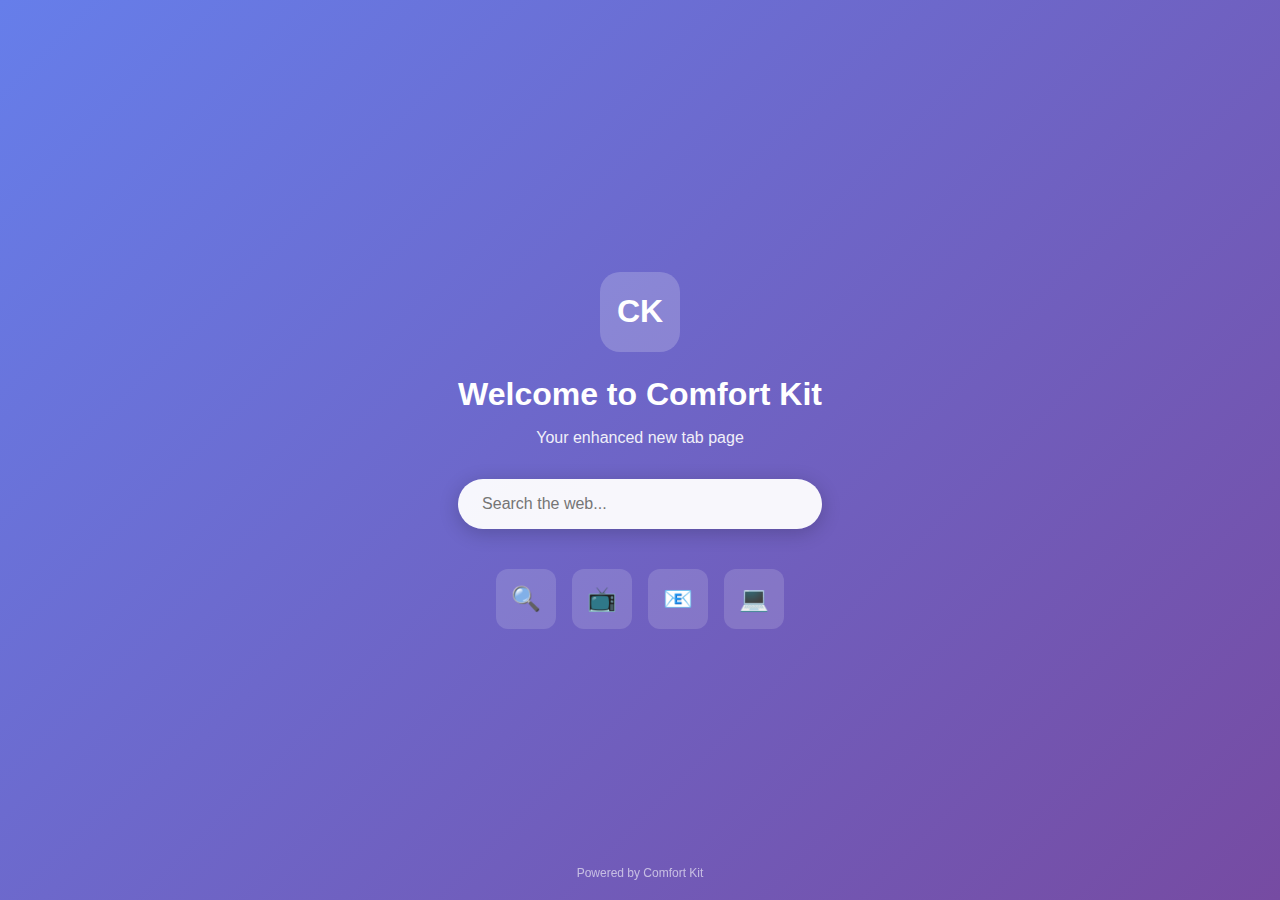
<file: newtab.html>
<!DOCTYPE html>
<html lang="en">
<head>
  <meta charset="UTF-8">
  <meta name="viewport" content="width=device-width, initial-scale=1.0">
  <title>New Tab</title>
  <style>
    * {
      margin: 0;
      padding: 0;
      box-sizing: border-box;
    }
    
    body {
      font-family: -apple-system, BlinkMacSystemFont, 'Segoe UI', Roboto, sans-serif;
      background: linear-gradient(135deg, #667eea 0%, #764ba2 100%);
      min-height: 100vh;
      display: flex;
      flex-direction: column;
      align-items: center;
      justify-content: center;
      color: white;
    }
    
    .container {
      text-align: center;
      padding: 40px;
    }
    
    .logo {
      width: 80px;
      height: 80px;
      border-radius: 20px;
      background: rgba(255, 255, 255, 0.2);
      display: flex;
      align-items: center;
      justify-content: center;
      font-size: 32px;
      font-weight: bold;
      margin: 0 auto 24px;
    }
    
    h1 {
      font-size: 32px;
      font-weight: 600;
      margin-bottom: 16px;
    }
    
    p {
      font-size: 16px;
      opacity: 0.9;
      margin-bottom: 32px;
    }
    
    .search-input {
      width: 100%;
      max-width: 500px;
      padding: 16px 24px;
      border: none;
      border-radius: 50px;
      font-size: 16px;
      background: rgba(255, 255, 255, 0.95);
      color: #333;
      box-shadow: 0 4px 20px rgba(0, 0, 0, 0.2);
      outline: none;
    }
    
    .shortcuts {
      display: flex;
      gap: 16px;
      margin-top: 40px;
      flex-wrap: wrap;
      justify-content: center;
    }
    
    .shortcut {
      width: 60px;
      height: 60px;
      border-radius: 12px;
      background: rgba(255, 255, 255, 0.15);
      display: flex;
      align-items: center;
      justify-content: center;
      font-size: 24px;
      cursor: pointer;
      transition: transform 0.2s;
    }
    
    .shortcut:hover {
      transform: scale(1.1);
      background: rgba(255, 255, 255, 0.25);
    }
    
    .footer {
      position: fixed;
      bottom: 20px;
      font-size: 12px;
      opacity: 0.6;
    }
  </style>
</head>
<body>
  <div class="container">
    <div class="logo">CK</div>
    <h1>Welcome to Comfort Kit</h1>
    <p>Your enhanced new tab page</p>
    <input type="text" class="search-input" placeholder="Search the web..." id="searchInput">
    <div class="shortcuts">
      <div class="shortcut" onclick="window.location.href='https://google.com'">🔍</div>
      <div class="shortcut" onclick="window.location.href='https://youtube.com'">📺</div>
      <div class="shortcut" onclick="window.location.href='https://gmail.com'">📧</div>
      <div class="shortcut" onclick="window.location.href='https://github.com'">💻</div>
    </div>
  </div>
  <div class="footer">Powered by Comfort Kit</div>
  <script>
    document.getElementById('searchInput').addEventListener('keypress', function(e) {
      if (e.key === 'Enter') {
        window.location.href = 'https://www.google.com/search?q=' + encodeURIComponent(this.value);
      }
    });
  </script>
</body>
</html>
</file>
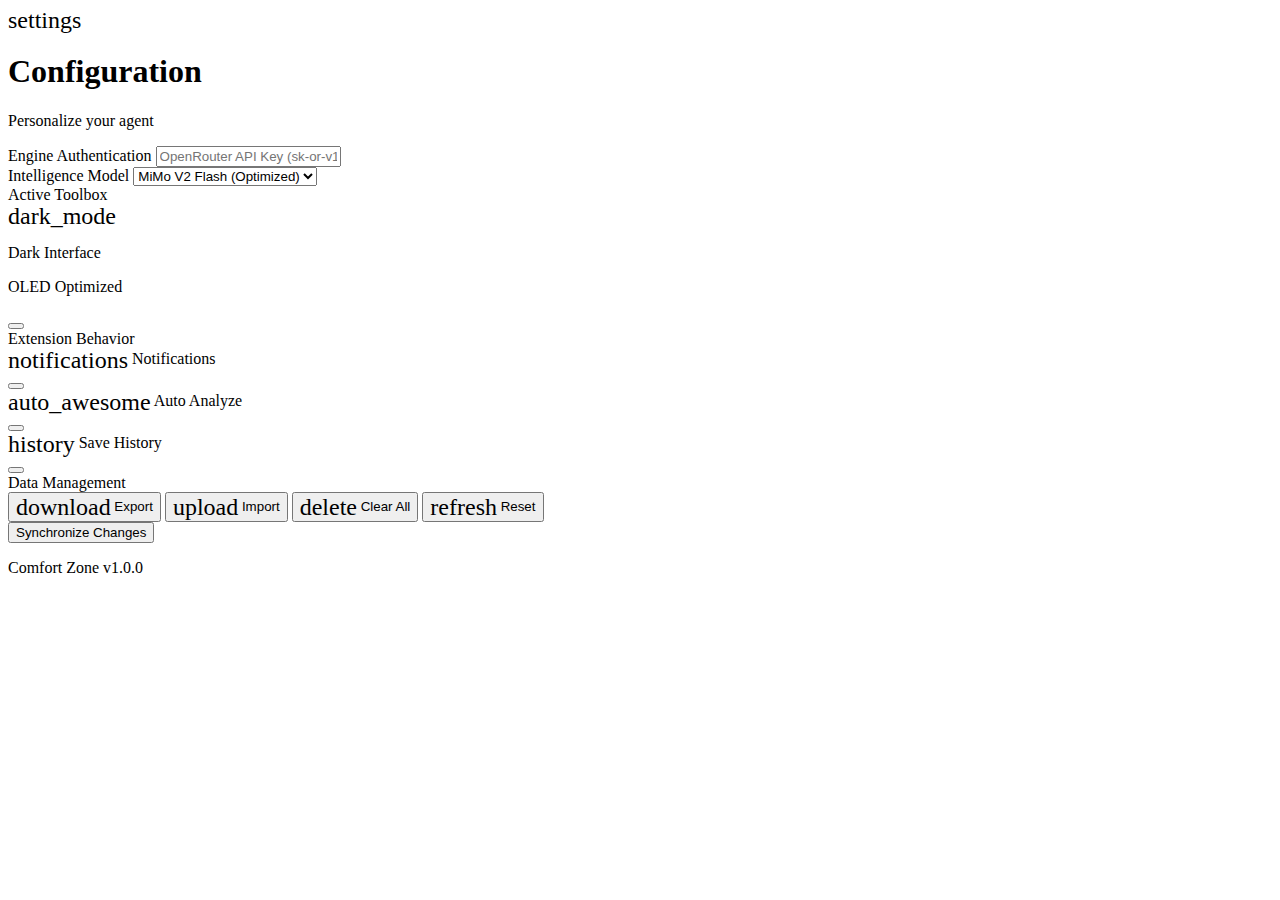
<file: options.html>
<!DOCTYPE html>
<html class="light" lang="en">
<head>
    <meta charset="utf-8"/>
    <meta name="viewport" content="width=device-width, initial-scale=1.0"/>
    <meta http-equiv="Content-Security-Policy" content="default-src 'self'; script-src 'self' 'unsafe-inline'; style-src 'self' 'unsafe-inline' https://fonts.googleapis.com; font-src 'self' https://fonts.gstatic.com;">
    <title>Configuration - Comfort Zone</title>
    <!-- Google Fonts -->
    <link href="https://fonts.googleapis.com/css2?family=Plus+Jakarta+Sans:wght@400;500;600;700&family=Noto+Serif:wght@400;700&display=swap" rel="stylesheet"/>
    <link href="https://fonts.googleapis.com/css2?family=Material+Symbols+Outlined:wght,FILL@100..700,0..1&display=swap" rel="stylesheet"/>
    <script id="tailwind-config">
        tailwind.config = {
            darkMode: "class",
            theme: {
                extend: {
                    colors: {
                        "primary": "#f94706",
                        "wiki-blue": "#3366cc",
                        "reddit-orange": "#FF4500",
                        "background-light": "#f8fafc",
                        "background-dark": "#0f172a",
                    },
                    fontFamily: { 
                        "display": ["Plus Jakarta Sans", "Inter", "sans-serif"],
                        "sans": ["Plus Jakarta Sans", "sans-serif"],
                        "serif": ["Noto Serif", "serif"]
                    },
                },
            },
        }
    </script>
    <script src="https://cdn.tailwindcss.com?plugins=forms,container-queries"></script>
    <style>
        .material-symbols-outlined { font-variation-settings: 'FILL' 0, 'wght' 400, 'GRAD' 0, 'opsz' 24; display: inline-block; vertical-align: middle; }
        .tool-tip { visibility: hidden; opacity: 0; transition: opacity 0.2s ease, transform 0.2s ease; transform: translateY(5px); pointer-events: none; }
        .group:hover .tool-tip { visibility: visible; opacity: 1; transform: translateY(0); }
        
        @keyframes popIn { 0% { opacity: 0; transform: scale(0.95) translateY(10px); } 100% { opacity: 1; transform: scale(1) translateY(0); } }
        .animate-pop { animation: popIn 0.3s cubic-bezier(0.34, 1.56, 0.64, 1) forwards; }
        
        .custom-scrollbar::-webkit-scrollbar { width: 6px; }
        .custom-scrollbar::-webkit-scrollbar-track { background: transparent; }
        .custom-scrollbar::-webkit-scrollbar-thumb { background-color: #cbd5e1; border-radius: 20px; }
        .dark .custom-scrollbar::-webkit-scrollbar-thumb { background-color: #334155; }
        
        .glass { background: rgba(15, 23, 42, 0.9); backdrop-filter: blur(12px); -webkit-backdrop-filter: blur(12px); border: 1px solid rgba(255, 255, 255, 0.1); }
    </style>
</head>
<body class="bg-background-light dark:bg-background-dark font-display min-h-screen flex flex-col items-center p-6 select-text transition-colors duration-300">

    <!-- Header -->
    <div class="w-full max-w-lg bg-white dark:bg-slate-800 p-8 rounded-[2rem] shadow-xl shadow-slate-200/50 dark:shadow-none mb-6 border border-slate-100 dark:border-slate-700 transition-all">
        <div class="flex items-center gap-4 mb-2">
            <div class="size-12 bg-primary/10 rounded-2xl flex items-center justify-center text-primary">
                <span class="material-symbols-outlined text-2xl">settings</span>
            </div>
            <div>
                <h1 class="text-2xl font-black text-slate-900 dark:text-white tracking-tight">Configuration</h1>
                <p class="text-slate-500 dark:text-slate-400 text-xs font-bold uppercase tracking-widest">Personalize your agent</p>
            </div>
        </div>
    </div>

    <!-- Settings Form -->
    <div class="w-full max-w-lg bg-white dark:bg-slate-800 rounded-[2rem] shadow-2xl overflow-hidden animate-pop border border-slate-200 dark:border-slate-800">
        <div class="p-8 space-y-8">
            
            <!-- Engine Authentication -->
            <div class="space-y-4">
                <div>
                    <label class="block text-xs font-black text-slate-400 mb-2 uppercase tracking-widest">Engine Authentication</label>
                    <input type="password" id="openrouter-key" placeholder="OpenRouter API Key (sk-or-v1-...)" class="w-full bg-slate-50 dark:bg-slate-900 border border-slate-200 dark:border-slate-700 rounded-2xl px-5 py-4 text-sm focus:ring-2 focus:ring-primary/20 focus:border-primary outline-none text-slate-900 dark:text-white transition-all">
                </div>
                <div>
                    <label class="block text-xs font-black text-slate-400 mb-2 uppercase tracking-widest">Intelligence Model</label>
                    <select id="model-select" class="w-full bg-slate-50 dark:bg-slate-900 border border-slate-200 dark:border-slate-700 rounded-2xl px-5 py-4 text-sm outline-none text-slate-900 dark:text-white focus:ring-2 focus:ring-primary/20 transition-all appearance-none cursor-pointer">
                        <option value="xiaomi/mimo-v2-flash:free">MiMo V2 Flash (Optimized)</option>
                        <option value="google/gemini-2.0-flash-exp:free">Gemini 2.0 Pro</option>
                        <option value="openai/gpt-4o-mini">GPT-4o Mini</option>
                        <option value="anthropic/claude-3-haiku">Claude 3 Haiku</option>
                        <option value="deepseek/deepseek-chat">DeepSeek Chat</option>
                    </select>
                </div>
            </div>

            <!-- Active Toolbox -->
            <div>
                <label class="block text-xs font-black text-slate-400 mb-4 uppercase tracking-widest">Active Toolbox</label>
                <div id="settings-tools-list" class="grid grid-cols-2 gap-3"></div>
            </div>

            <!-- Dark Mode Toggle -->
            <div class="flex items-center justify-between p-5 bg-slate-50 dark:bg-slate-900/50 rounded-2xl border border-slate-100 dark:border-slate-800">
                <div class="flex items-center gap-3">
                    <span class="material-symbols-outlined text-slate-400">dark_mode</span>
                    <div>
                        <p class="text-sm font-bold dark:text-white">Dark Interface</p>
                        <p class="text-[10px] text-slate-500 font-bold uppercase tracking-tight">OLED Optimized</p>
                    </div>
                </div>
                <button onclick="toggleDarkMode()" id="dark-mode-toggle" class="w-12 h-6 bg-slate-200 dark:bg-primary rounded-full relative transition-all duration-300">
                    <div class="absolute top-1 left-1 dark:left-7 w-4 h-4 bg-white rounded-full transition-all shadow-sm"></div>
                </button>
            </div>

            <!-- Extension Settings -->
            <div>
                <label class="block text-xs font-black text-slate-400 mb-4 uppercase tracking-widest">Extension Behavior</label>
                <div class="space-y-3">
                    <div class="flex items-center justify-between p-4 bg-slate-50 dark:bg-slate-900/50 rounded-xl border border-slate-100 dark:border-slate-800">
                        <div class="flex items-center gap-3">
                            <span class="material-symbols-outlined text-sky-400">notifications</span>
                            <span class="text-xs font-black text-slate-700 dark:text-slate-300 uppercase tracking-tight">Notifications</span>
                        </div>
                        <button onclick="toggleToggle(this)" class="w-10 h-5 bg-primary rounded-full relative transition-all">
                            <div class="absolute top-1 left-6 w-3 h-3 bg-white rounded-full transition-all"></div>
                        </button>
                    </div>
                    <div class="flex items-center justify-between p-4 bg-slate-50 dark:bg-slate-900/50 rounded-xl border border-slate-100 dark:border-slate-800">
                        <div class="flex items-center gap-3">
                            <span class="material-symbols-outlined text-amber-400">auto_awesome</span>
                            <span class="text-xs font-black text-slate-700 dark:text-slate-300 uppercase tracking-tight">Auto Analyze</span>
                        </div>
                        <button onclick="toggleToggle(this)" class="w-10 h-5 bg-slate-300 dark:bg-slate-600 rounded-full relative transition-all">
                            <div class="absolute top-1 left-1 w-3 h-3 bg-white rounded-full transition-all"></div>
                        </button>
                    </div>
                    <div class="flex items-center justify-between p-4 bg-slate-50 dark:bg-slate-900/50 rounded-xl border border-slate-100 dark:border-slate-800">
                        <div class="flex items-center gap-3">
                            <span class="material-symbols-outlined text-emerald-400">history</span>
                            <span class="text-xs font-black text-slate-700 dark:text-slate-300 uppercase tracking-tight">Save History</span>
                        </div>
                        <button onclick="toggleToggle(this)" class="w-10 h-5 bg-primary rounded-full relative transition-all">
                            <div class="absolute top-1 left-6 w-3 h-3 bg-white rounded-full transition-all"></div>
                        </button>
                    </div>
                </div>
            </div>

            <!-- Data Management -->
            <div>
                <label class="block text-xs font-black text-slate-400 mb-4 uppercase tracking-widest">Data Management</label>
                <div class="grid grid-cols-2 gap-3">
                    <button onclick="exportSettings()" class="flex items-center justify-center gap-2 p-4 bg-slate-50 dark:bg-slate-900/50 rounded-xl border border-slate-100 dark:border-slate-800 hover:border-primary/30 transition-all">
                        <span class="material-symbols-outlined text-slate-400">download</span>
                        <span class="text-xs font-black text-slate-700 dark:text-slate-300 uppercase tracking-tight">Export</span>
                    </button>
                    <button onclick="document.getElementById('importFile').click()" class="flex items-center justify-center gap-2 p-4 bg-slate-50 dark:bg-slate-900/50 rounded-xl border border-slate-100 dark:border-slate-800 hover:border-primary/30 transition-all">
                        <span class="material-symbols-outlined text-slate-400">upload</span>
                        <span class="text-xs font-black text-slate-700 dark:text-slate-300 uppercase tracking-tight">Import</span>
                    </button>
                    <input type="file" id="importFile" accept=".json" style="display: none;" onchange="importSettings(event)">
                    <button onclick="clearData()" class="flex items-center justify-center gap-2 p-4 bg-red-50 dark:bg-red-500/10 rounded-xl border border-red-100 dark:border-red-500/20 hover:bg-red-100 dark:hover:bg-red-500/20 transition-all">
                        <span class="material-symbols-outlined text-red-500">delete</span>
                        <span class="text-xs font-black text-red-500 uppercase tracking-tight">Clear All</span>
                    </button>
                    <button onclick="resetDefaults()" class="flex items-center justify-center gap-2 p-4 bg-slate-50 dark:bg-slate-900/50 rounded-xl border border-slate-100 dark:border-slate-800 hover:border-slate-300 dark:hover:border-slate-600 transition-all">
                        <span class="material-symbols-outlined text-slate-400">refresh</span>
                        <span class="text-xs font-black text-slate-700 dark:text-slate-300 uppercase tracking-tight">Reset</span>
                    </button>
                </div>
            </div>

            <!-- Save Button -->
            <button onclick="saveSettings()" class="w-full py-4 bg-primary text-white rounded-2xl font-black shadow-xl shadow-primary/20 hover:scale-[1.02] active:scale-95 transition-all uppercase tracking-widest text-xs">Synchronize Changes</button>
        </div>
        
        <!-- Footer -->
        <div class="p-6 border-t dark:border-slate-800 bg-slate-50 dark:bg-slate-900/50 text-center">
            <p class="text-xs text-slate-500 font-bold uppercase tracking-widest">Comfort Zone v1.0.0</p>
        </div>
    </div>

    <!-- Toast Notification -->
    <div id="toast" class="fixed bottom-8 left-1/2 -translate-x-1/2 bg-slate-800 text-white px-6 py-3 rounded-2xl font-bold text-sm shadow-2xl opacity-0 transition-all duration-300 translate-y-4"></div>

    <script>
        const settingsToolsList = document.getElementById('settings-tools-list');
        const toast = document.getElementById('toast');
        
        let state = {
            config: { openrouterKey: "", model: "xiaomi/mimo-v2-flash:free", isDark: false },
            tools: [
                { id: 'summarize', label: 'Summarize', icon: 'auto_awesome', active: true, group: 'ai', color: 'text-amber-400' },
                { id: 'explain', label: 'Deep Explain', icon: 'psychology', active: true, group: 'ai', color: 'text-indigo-400' },
                { id: 'wiki', label: 'Wikipedia', icon: 'menu_book', active: true, group: 'search', color: 'text-sky-400' },
                { id: 'copy', label: 'Smart Copy', icon: 'content_copy', active: true, group: 'util', color: 'text-emerald-400' }
            ]
        };

        window.onload = async () => {
            const saved = await chrome.storage.local.get('mimo_research_v3');
            if (saved.mimo_research_v3) {
                state = JSON.parse(saved.mimo_research_v3);
                if (state.config.isDark) document.documentElement.classList.add('dark');
            }
            renderSettingsTools();
            document.getElementById('openrouter-key').value = state.config.openrouterKey || "";
            document.getElementById('model-select').value = state.config.model || "xiaomi/mimo-v2-flash:free";
        };

        function renderSettingsTools() {
            settingsToolsList.innerHTML = state.tools.map(tool => `
                <div class="flex items-center justify-between p-4 bg-slate-50 dark:bg-slate-900/50 rounded-2xl border border-slate-100 dark:border-slate-700 transition-all">
                    <div class="flex items-center gap-3">
                        <span class="material-symbols-outlined ${tool.color}">${tool.icon}</span>
                        <span class="text-xs font-black text-slate-700 dark:text-slate-300 uppercase tracking-tight">${tool.label}</span>
                    </div>
                    <button onclick="toggleToolActive('${tool.id}')" class="w-10 h-5 ${tool.active ? 'bg-primary' : 'bg-slate-300 dark:bg-slate-600'} rounded-full relative transition-all">
                        <div class="absolute top-1 ${tool.active ? 'left-6' : 'left-1'} w-3 h-3 bg-white rounded-full transition-all"></div>
                    </button>
                </div>
            `).join('');
        }

        function toggleToolActive(id) {
            const tool = state.tools.find(t => t.id === id);
            if (tool) tool.active = !tool.active;
            renderSettingsTools();
        }

        function toggleDarkMode() {
            state.config.isDark = !state.config.isDark;
            document.documentElement.classList.toggle('dark');
        }

        function toggleToggle(btn) {
            const isActive = btn.classList.contains('bg-primary');
            if (isActive) {
                btn.classList.replace('bg-primary', 'bg-slate-300 dark:bg-slate-600');
                btn.querySelector('div').classList.replace('left-6', 'left-1');
            } else {
                btn.classList.replace('bg-slate-300 dark:bg-slate-600', 'bg-primary');
                btn.querySelector('div').classList.replace('left-1', 'left-6');
            }
        }

        async function saveSettings() {
            state.config.openrouterKey = document.getElementById('openrouter-key').value;
            state.config.model = document.getElementById('model-select').value;
            await chrome.storage.local.set({ mimo_research_v3: JSON.stringify(state) });
            showToast('Settings synchronized successfully!');
        }

        function exportSettings() {
            const data = JSON.stringify(state, null, 2);
            const blob = new Blob([data], { type: 'application/json' });
            const url = URL.createObjectURL(blob);
            const a = document.createElement('a');
            a.href = url;
            a.download = 'comfort-zone-settings.json';
            a.click();
            URL.revokeObjectURL(url);
        }

        function importSettings(event) {
            const file = event.target.files[0];
            if (file) {
                const reader = new FileReader();
                reader.onload = async (e) => {
                    try {
                        state = JSON.parse(e.target.result);
                        await chrome.storage.local.set({ mimo_research_v3: JSON.stringify(state) });
                        location.reload();
                    } catch (err) {
                        showToast('Invalid settings file');
                    }
                };
                reader.readAsText(file);
            }
        }

        async function clearData() {
            if (confirm('Are you sure you want to clear all data? This cannot be undone.')) {
                await chrome.storage.local.clear();
                showToast('All data cleared');
                setTimeout(() => location.reload(), 1000);
            }
        }

        function resetDefaults() {
            state = {
                config: { openrouterKey: "", model: "xiaomi/mimo-v2-flash:free", isDark: false },
                tools: [
                    { id: 'summarize', label: 'Summarize', icon: 'auto_awesome', active: true, group: 'ai', color: 'text-amber-400' },
                    { id: 'explain', label: 'Deep Explain', icon: 'psychology', active: true, group: 'ai', color: 'text-indigo-400' },
                    { id: 'wiki', label: 'Wikipedia', icon: 'menu_book', active: true, group: 'search', color: 'text-sky-400' },
                    { id: 'copy', label: 'Smart Copy', icon: 'content_copy', active: true, group: 'util', color: 'text-emerald-400' }
                ]
            };
            renderSettingsTools();
            document.getElementById('openrouter-key').value = "";
            document.getElementById('model-select').value = "xiaomi/mimo-v2-flash:free";
            showToast('Defaults restored');
        }

        function showToast(message) {
            toast.textContent = message;
            toast.style.opacity = '1';
            toast.style.transform = 'translate(-50%, 0)';
            setTimeout(() => {
                toast.style.opacity = '0';
                toast.style.transform = 'translate(-50%, 20px)';
            }, 3000);
        }
    </script>
</body>
</html>
</file>
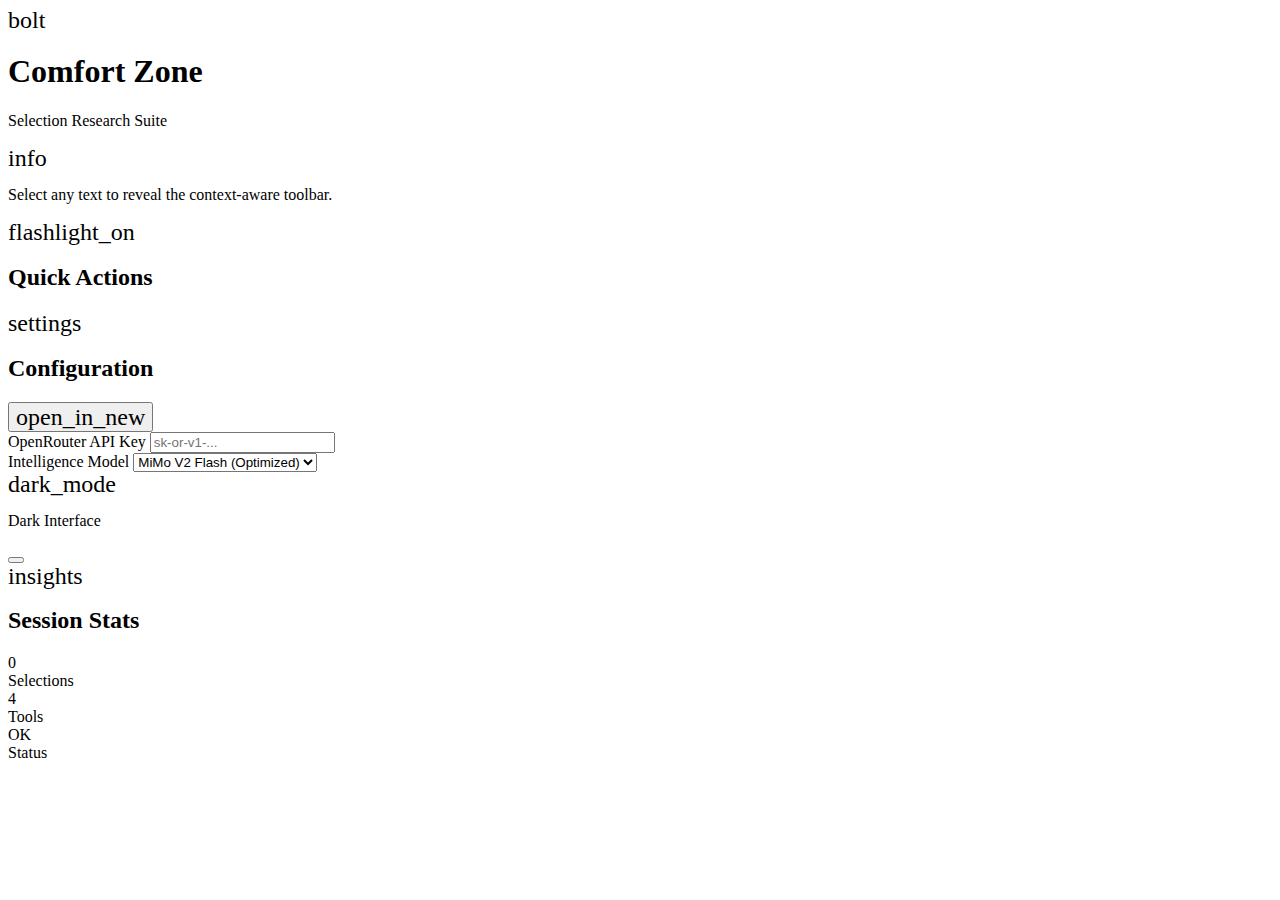
<file: popup.html>
<!DOCTYPE html>
<html class="light" lang="en">
<head>
    <meta charset="utf-8"/>
    <meta name="viewport" content="width=device-width, initial-scale=1.0"/>
    <meta http-equiv="Content-Security-Policy" content="default-src 'self'; script-src 'self' 'unsafe-inline'; style-src 'self' 'unsafe-inline' https://fonts.googleapis.com; font-src 'self' https://fonts.gstatic.com; connect-src 'self' https://openrouter.ai https://en.wikipedia.org;">
    <title>Comfort Zone - Selection Research Suite</title>
    <!-- Google Fonts -->
    <link href="https://fonts.googleapis.com/css2?family=Plus+Jakarta+Sans:wght@400;500;600;700&family=Noto+Serif:wght@400;700&display=swap" rel="stylesheet"/>
    <link href="https://fonts.googleapis.com/css2?family=Material+Symbols+Outlined:wght,FILL@100..700,0..1&display=swap" rel="stylesheet"/>
    <script id="tailwind-config">
        tailwind.config = {
            darkMode: "class",
            theme: {
                extend: {
                    colors: {
                        "primary": "#f94706",
                        "wiki-blue": "#3366cc",
                        "reddit-orange": "#FF4500",
                        "background-light": "#f8fafc",
                        "background-dark": "#0f172a",
                    },
                    fontFamily: { 
                        "display": ["Plus Jakarta Sans", "Inter", "sans-serif"],
                        "sans": ["Plus Jakarta Sans", "sans-serif"],
                        "serif": ["Noto Serif", "serif"]
                    },
                },
            },
        }
    </script>
    <script src="https://cdn.tailwindcss.com?plugins=forms,container-queries"></script>
    <style>
        .material-symbols-outlined { font-variation-settings: 'FILL' 0, 'wght' 400, 'GRAD' 0, 'opsz' 24; display: inline-block; vertical-align: middle; }
        .tool-tip { visibility: hidden; opacity: 0; transition: opacity 0.2s ease, transform 0.2s ease; transform: translateY(5px); pointer-events: none; }
        .group:hover .tool-tip { visibility: visible; opacity: 1; transform: translateY(0); }
        
        @keyframes popIn { 0% { opacity: 0; transform: scale(0.95) translateY(10px); } 100% { opacity: 1; transform: scale(1) translateY(0); } }
        .animate-pop { animation: popIn 0.3s cubic-bezier(0.34, 1.56, 0.64, 1) forwards; }
        
        .custom-scrollbar::-webkit-scrollbar { width: 6px; }
        .custom-scrollbar::-webkit-scrollbar-track { background: transparent; }
        .custom-scrollbar::-webkit-scrollbar-thumb { background-color: #cbd5e1; border-radius: 20px; }
        .dark .custom-scrollbar::-webkit-scrollbar-thumb { background-color: #334155; }
        
        .glass { background: rgba(15, 23, 42, 0.9); backdrop-filter: blur(12px); -webkit-backdrop-filter: blur(12px); border: 1px solid rgba(255, 255, 255, 0.1); }
    </style>
</head>
<body class="bg-background-light dark:bg-background-dark font-display min-h-screen flex flex-col items-center p-4 select-text transition-colors duration-300">

    <!-- Header -->
    <div class="w-full bg-white dark:bg-slate-800 p-6 rounded-2xl shadow-lg shadow-slate-200/50 dark:shadow-none mb-4 border border-slate-100 dark:border-slate-700 transition-all">
        <div class="flex items-center gap-3 mb-4">
            <div class="size-10 bg-primary rounded-xl flex items-center justify-center text-white shadow-lg shadow-primary/30">
                <span class="material-symbols-outlined text-2xl">bolt</span>
            </div>
            <div>
                <h1 class="text-lg font-black text-slate-900 dark:text-white tracking-tight">Comfort Zone</h1>
                <p class="text-slate-500 dark:text-slate-400 text-[10px] font-bold uppercase tracking-widest">Selection Research Suite</p>
            </div>
        </div>
        
        <!-- Status -->
        <div class="flex items-center gap-2 p-3 bg-slate-50 dark:bg-slate-900/50 rounded-xl border border-slate-100 dark:border-slate-800">
            <span class="material-symbols-outlined text-primary text-sm">info</span>
            <p class="text-slate-500 dark:text-slate-400 text-xs">Select any text to reveal the context-aware toolbar.</p>
        </div>
    </div>

    <!-- Quick Actions -->
    <div class="w-full bg-white dark:bg-slate-800 p-6 rounded-2xl shadow-lg shadow-slate-200/50 dark:shadow-none mb-4 border border-slate-100 dark:border-slate-700 transition-all">
        <div class="flex items-center gap-2 mb-4">
            <span class="material-symbols-outlined text-slate-400">flashlight_on</span>
            <h2 class="text-xs font-black text-slate-400 uppercase tracking-widest">Quick Actions</h2>
        </div>
        
        <div id="tool-container" class="flex flex-wrap gap-2"></div>
    </div>

    <!-- Settings -->
    <div class="w-full bg-white dark:bg-slate-800 p-6 rounded-2xl shadow-lg shadow-slate-200/50 dark:shadow-none mb-4 border border-slate-100 dark:border-slate-700 transition-all">
        <div class="flex items-center justify-between mb-4">
            <div class="flex items-center gap-2">
                <span class="material-symbols-outlined text-slate-400">settings</span>
                <h2 class="text-xs font-black text-slate-400 uppercase tracking-widest">Configuration</h2>
            </div>
            <button onclick="toggleSettings()" class="p-2 rounded-lg hover:bg-slate-100 dark:hover:bg-slate-700 transition-colors">
                <span class="material-symbols-outlined text-slate-400 text-lg">open_in_new</span>
            </button>
        </div>
        
        <!-- API Key Input -->
        <div class="mb-4">
            <label class="block text-xs font-black text-slate-400 mb-2 uppercase tracking-widest">OpenRouter API Key</label>
            <input type="password" id="openrouter-key" placeholder="sk-or-v1-..." class="w-full bg-slate-50 dark:bg-slate-900 border border-slate-200 dark:border-slate-700 rounded-xl px-4 py-2.5 text-xs focus:ring-2 focus:ring-primary/20 focus:border-primary outline-none text-slate-900 dark:text-white transition-all">
        </div>
        
        <!-- Model Select -->
        <div class="mb-4">
            <label class="block text-xs font-black text-slate-400 mb-2 uppercase tracking-widest">Intelligence Model</label>
            <select id="model-select" class="w-full bg-slate-50 dark:bg-slate-900 border border-slate-200 dark:border-slate-700 rounded-xl px-4 py-2.5 text-xs outline-none text-slate-900 dark:text-white focus:ring-2 focus:ring-primary/20 transition-all appearance-none cursor-pointer">
                <option value="xiaomi/mimo-v2-flash:free">MiMo V2 Flash (Optimized)</option>
                <option value="google/gemini-2.0-flash-exp:free">Gemini 2.0 Pro</option>
                <option value="openai/gpt-4o-mini">GPT-4o Mini</option>
            </select>
        </div>
        
        <!-- Dark Mode Toggle -->
        <div class="flex items-center justify-between p-3 bg-slate-50 dark:bg-slate-900/50 rounded-xl border border-slate-100 dark:border-slate-800">
            <div class="flex items-center gap-2">
                <span class="material-symbols-outlined text-slate-400 text-sm">dark_mode</span>
                <p class="text-xs font-bold dark:text-white">Dark Interface</p>
            </div>
            <button onclick="toggleDarkMode()" id="dark-mode-toggle" class="w-10 h-5 bg-slate-200 dark:bg-primary rounded-full relative transition-all duration-300">
                <div class="absolute top-0.5 left-0.5 dark:left-5.5 w-4 h-4 bg-white rounded-full transition-all shadow-sm"></div>
            </button>
        </div>
    </div>

    <!-- Stats -->
    <div class="w-full bg-white dark:bg-slate-800 p-6 rounded-2xl shadow-lg shadow-slate-200/50 dark:shadow-none border border-slate-100 dark:border-slate-700 transition-all">
        <div class="flex items-center gap-2 mb-4">
            <span class="material-symbols-outlined text-slate-400">insights</span>
            <h2 class="text-xs font-black text-slate-400 uppercase tracking-widest">Session Stats</h2>
        </div>
        
        <div class="grid grid-cols-3 gap-3">
            <div class="text-center p-3 bg-slate-50 dark:bg-slate-900/50 rounded-xl">
                <div class="text-xl font-black text-slate-900 dark:text-white" id="stat-selections">0</div>
                <div class="text-[10px] text-slate-500 font-bold uppercase tracking-tight">Selections</div>
            </div>
            <div class="text-center p-3 bg-slate-50 dark:bg-slate-900/50 rounded-xl">
                <div class="text-xl font-black text-slate-900 dark:text-white" id="stat-tools">4</div>
                <div class="text-[10px] text-slate-500 font-bold uppercase tracking-tight">Tools</div>
            </div>
            <div class="text-center p-3 bg-slate-50 dark:bg-slate-900/50 rounded-xl">
                <div class="text-xl font-black text-slate-900 dark:text-white" id="stat-status">OK</div>
                <div class="text-[10px] text-slate-500 font-bold uppercase tracking-tight">Status</div>
            </div>
        </div>
    </div>

    <script>
        const toolContainer = document.getElementById('tool-container');
        let state = {
            config: { openrouterKey: "", model: "xiaomi/mimo-v2-flash:free", isDark: false },
            tools: [
                { id: 'summarize', label: 'Summarize', icon: 'auto_awesome', active: true, group: 'ai', color: 'text-amber-400' },
                { id: 'explain', label: 'Deep Explain', icon: 'psychology', active: true, group: 'ai', color: 'text-indigo-400' },
                { id: 'wiki', label: 'Wikipedia', icon: 'menu_book', active: true, group: 'search', color: 'text-sky-400' },
                { id: 'copy', label: 'Smart Copy', icon: 'content_copy', active: true, group: 'util', color: 'text-emerald-400' }
            ],
            stats: { selections: 0 }
        };

        window.onload = async () => {
            // Load from storage
            const saved = await chrome.storage.local.get('mimo_research_v3');
            if (saved.mimo_research_v3) {
                state = JSON.parse(saved.mimo_research_v3);
                if (state.config.isDark) document.documentElement.classList.add('dark');
            }
            
            // Load stats
            const stats = await chrome.storage.local.get('selectionCount');
            state.stats.selections = stats.selectionCount || 0;
            updateStats();
            
            renderMenuBar();
            document.getElementById('openrouter-key').value = state.config.openrouterKey || "";
            document.getElementById('model-select').value = state.config.model || "xiaomi/mimo-v2-flash:free";
        };

        function renderMenuBar() {
            let html = '';
            let currentGroup = '';
            state.tools.filter(t => t.active).forEach(tool => {
                if (currentGroup && currentGroup !== tool.group) html += '<div class="w-px h-6 bg-white/10 mx-1"></div>';
                currentGroup = tool.group;
                html += `
                    <div class="relative group">
                        <button onclick="handleAction('${tool.id}')" class="p-3 rounded-xl hover:bg-white/10 transition-all active:scale-90 flex items-center justify-center bg-slate-100 dark:bg-slate-700">
                            <span class="material-symbols-outlined text-xl ${tool.color}">${tool.icon}</span>
                        </button>
                        <div class="tool-tip absolute -top-10 left-1/2 -translate-x-1/2 bg-slate-800/95 backdrop-blur-md text-white text-[10px] font-black px-2.5 py-1 rounded-lg whitespace-nowrap uppercase tracking-widest shadow-xl border border-white/10">
                            ${tool.label}
                        </div>
                    </div>`;
            });
            toolContainer.innerHTML = html;
        }

        function toggleDarkMode() {
            state.config.isDark = !state.config.isDark;
            document.documentElement.classList.toggle('dark');
            saveSettings();
        }

        function toggleSettings() {
            // Open options page in new tab
            chrome.runtime.openOptionsPage ? chrome.runtime.openOptionsPage() : window.open('options.html');
        }

        async function saveSettings() {
            state.config.openrouterKey = document.getElementById('openrouter-key').value;
            state.config.model = document.getElementById('model-select').value;
            await chrome.storage.local.set({ mimo_research_v3: JSON.stringify(state) });
        }

        async function handleAction(id) {
            state.stats.selections++;
            await chrome.storage.local.set({ selectionCount: state.stats.selections });
            updateStats();
            
            // Store selected text from content script
            const result = await chrome.storage.local.get('selectedText');
            const selectedText = result.selectedText || "No text selected";
            
            saveSettings();
            
            // For popup, we'll show a simple notification or open result in sidepanel
            if (id === 'copy') {
                await navigator.clipboard.writeText(selectedText);
                showNotification('Copied to clipboard!');
                return;
            }
            
            // Open sidepanel with result
            chrome.sidePanel.open ? chrome.sidePanel.open() : showNotification(`${id} action triggered`);
        }

        function updateStats() {
            document.getElementById('stat-selections').textContent = state.stats.selections;
            document.getElementById('stat-tools').textContent = state.tools.filter(t => t.active).length;
        }

        function showNotification(msg) {
            // Simple toast notification
            const toast = document.createElement('div');
            toast.className = 'fixed bottom-4 left-1/2 -translate-x-1/2 bg-slate-800 text-white text-xs font-bold px-4 py-2 rounded-full shadow-xl animate-pop z-50';
            toast.textContent = msg;
            document.body.appendChild(toast);
            setTimeout(() => toast.remove(), 2000);
        }

        // Save on input change
        document.getElementById('openrouter-key').addEventListener('change', saveSettings);
        document.getElementById('model-select').addEventListener('change', saveSettings);
    </script>
</body>
</html>
</file>
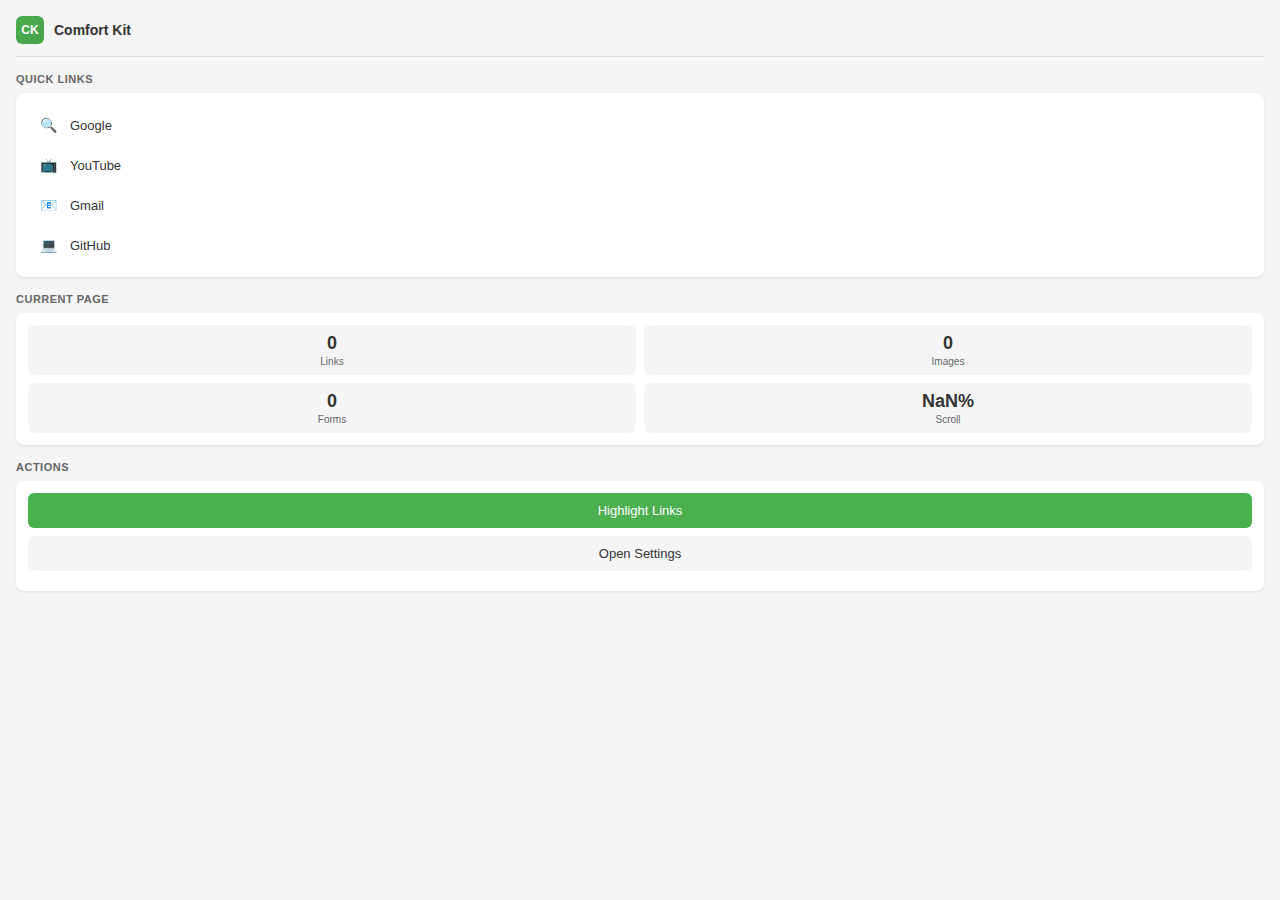
<file: sidepanel.html>
<!DOCTYPE html>
<html lang="en">
<head>
  <meta charset="UTF-8">
  <meta name="viewport" content="width=device-width, initial-scale=1.0">
  <title>Comfort Kit Side Panel</title>
  <style>
    * { margin: 0; padding: 0; box-sizing: border-box; }
    body { font-family: -apple-system, BlinkMacSystemFont, 'Segoe UI', Roboto, sans-serif; font-size: 13px; background-color: #f5f5f5; color: #333; min-width: 280px; }
    .panel-container { padding: 16px; }
    .header { display: flex; align-items: center; gap: 10px; margin-bottom: 16px; padding-bottom: 12px; border-bottom: 1px solid #e0e0e0; }
    .logo { width: 28px; height: 28px; border-radius: 6px; background: linear-gradient(135deg, #4CAF50 0%, #45a049 100%); display: flex; align-items: center; justify-content: center; color: white; font-weight: bold; font-size: 12px; }
    .title { font-size: 14px; font-weight: 600; }
    .section { margin-bottom: 16px; }
    .section-title { font-size: 11px; font-weight: 600; text-transform: uppercase; letter-spacing: 0.5px; color: #666; margin-bottom: 8px; }
    .card { background-color: white; border-radius: 8px; padding: 12px; box-shadow: 0 1px 3px rgba(0, 0, 0, 0.1); }
    .quick-link { display: flex; align-items: center; gap: 10px; padding: 8px; border-radius: 6px; cursor: pointer; text-decoration: none; color: inherit; }
    .quick-link:hover { background-color: #f5f5f5; }
    .link-icon { width: 24px; height: 24px; border-radius: 4px; display: flex; align-items: center; justify-content: center; font-size: 14px; }
    .link-text { font-weight: 500; }
    .stats { display: grid; grid-template-columns: repeat(2, 1fr); gap: 8px; }
    .stat-item { text-align: center; padding: 8px; background-color: #f5f5f5; border-radius: 6px; }
    .stat-value { font-size: 18px; font-weight: 600; }
    .stat-label { font-size: 10px; color: #666; margin-top: 2px; }
    .action-btn { width: 100%; padding: 10px; border: none; border-radius: 6px; font-size: 13px; font-weight: 500; cursor: pointer; margin-bottom: 8px; }
    .action-btn-primary { background-color: #4CAF50; color: white; }
    .action-btn-secondary { background-color: #f5f5f5; color: #333; }
  </style>
</head>
<body>
  <div class="panel-container">
    <div class="header">
      <div class="logo">CK</div>
      <span class="title">Comfort Kit</span>
    </div>
    <div class="section">
      <div class="section-title">Quick Links</div>
      <div class="card">
        <a href="https://google.com" class="quick-link" target="_blank"><div class="link-icon">🔍</div><span class="link-text">Google</span></a>
        <a href="https://youtube.com" class="quick-link" target="_blank"><div class="link-icon">📺</div><span class="link-text">YouTube</span></a>
        <a href="https://gmail.com" class="quick-link" target="_blank"><div class="link-icon">📧</div><span class="link-text">Gmail</span></a>
        <a href="https://github.com" class="quick-link" target="_blank"><div class="link-icon">💻</div><span class="link-text">GitHub</span></a>
      </div>
    </div>
    <div class="section">
      <div class="section-title">Current Page</div>
      <div class="card">
        <div class="stats">
          <div class="stat-item"><div class="stat-value" id="linksCount">0</div><div class="stat-label">Links</div></div>
          <div class="stat-item"><div class="stat-value" id="imagesCount">0</div><div class="stat-label">Images</div></div>
          <div class="stat-item"><div class="stat-value" id="formsCount">0</div><div class="stat-label">Forms</div></div>
          <div class="stat-item"><div class="stat-value" id="scrollDepth">0%</div><div class="stat-label">Scroll</div></div>
        </div>
      </div>
    </div>
    <div class="section">
      <div class="section-title">Actions</div>
      <div class="card">
        <button class="action-btn action-btn-primary" id="highlightLinks">Highlight Links</button>
        <button class="action-btn action-btn-secondary" id="openOptions">Open Settings</button>
      </div>
    </div>
  </div>
  <script src="sidepanel.js"></script>
</body>
</html>
</file>
